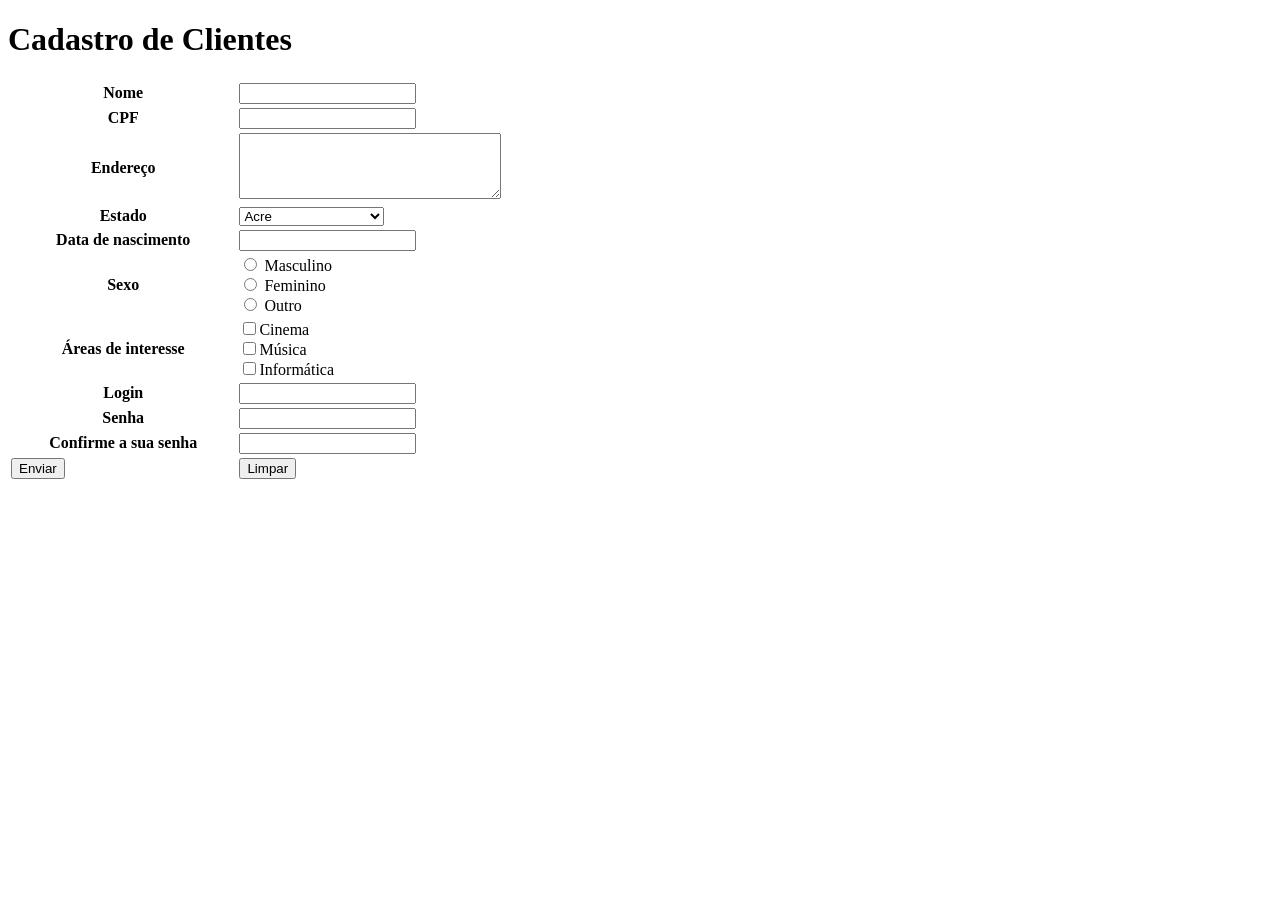
<file: formulario/index.html>
<!DOCTYPE html>
<html lang="pt-br">
	
	<!--Cabeçalho -->
	<head>
		<meta charset="utf-8">
		<title>Envio de dados</title>
		<!-- JQUERY -->
		<script src="jquery-2.1.1.min.js" type="text/javascript"></script>
		<script src="jquery.maskedinput.js" type="text/javascript"></script>
		<script>
			$(document).ready(function(){
				$(".campocpf").mask("999.999.999-99");
				$(".campodata").mask("99/99/9999");
});</script>
	</head>
	
	<!--Corpo-->
	<body>
		
		<!-- Começa aqui o formulário --> 
		<form method="post" name="formCadastro" action="cadCliente.php">
			<h1>Cadastro de Clientes</h1>
			
			<!-- Começa aqui a tabela -->
			<table width="100%">
				<tr>
					<th width="18%">Nome</th>
					<td width="82%"><input type="text" name="txtNome"></td>
				</tr>
				<tr>
					<th>CPF</th>
					<td><input type="text" class="campocpf" name="txtCPF" maxlength="14"></td>
				</tr>
				<tr>
					<th>Endereço</th>
					<td><textarea name="txtEndereco" cols="30" rows="4"></textarea></td>
				</tr>
				<tr>
					<th>Estado</th>
					<td>
						<select name="listEstados">
							<option value="AC">Acre</option>
							<option value="AL">Alagoas</option>
							<option value="AM">Amazonas</option>
							<option value="AP">Amapá</option>
							<option value="BA">Bahia</option>
							<option value="CE">Ceará</option>
							<option value="DF">Distrito Federal</option>
							<option value="ES">Espírito Santo</option>
							<option value="GO">Goiás</option>
							<option value="MA">Maranhão</option>
							<option value="MT">Mato Grosso</option>
							<option value="MS">Mato Grosso do Sul</option>
							<option value="MG">Minas Gerais</option>
							<option value="PA">Pará</option>
							<option value="PB">Paraiba</option>
							<option value="PR">Paraná</option>
							<option value="PE">Pernambuco</option>
							<option value="PI">Piauí</option>
							<option value="RJ">Rio de Janeiro</option>
							<option value="RS">Rio Grande do Norte</option>
							<option value="RS">Rio Grande do Sul</option>
							<option value="RO">Rondônia</option>
							<option value="RR">Roraima</option>
							<option value="SC">Santa Catarina</option>
							<option value="SC">Sergipe</option>
							<option value="SP">São Paulo</option>
							<option value="TO">Tocantins</option>
						</select>
					</td>
				</tr>
				<tr>
					<th>Data de nascimento</th>
					<td><input type="text" class="campodata" name="txtData"></td>
				</tr>
				<tr>
					<th>Sexo</th>
					<td>
						<input type="radio" name="sexo" value="M"> Masculino
						<br>
						<input type="radio" name="sexo" value="F"> Feminino
						<br>
						<input type="radio" name="sexo" value="O"> Outro
					</td>
				</tr>
				<tr>
					<th>Áreas de interesse</th>
					<td>
					<input type="checkbox" name="checkCinema" value="false"/>Cinema<br>
					<input type="checkbox" name="checkMusica" value="false"/>Música<br>
					<input type="checkbox" name="checkInfo" value="false"/>Informática<br>
					</td>
				</tr>
				<tr>
					<th>Login</th>
					<td><input type="text" name="txtLogin"/></td>
				</tr>
				<tr>
					<th>Senha</th>
					<td><input type="password" name="txtSenha1"/></td>
				</tr>
				<tr>
					<th>Confirme a sua senha</th>
					<td><input type="password" name="txtSenha2"/></td>
				</tr>
				<tr>
					<td><input type="submit" name="btnEnviar" value="Enviar"/></td>
					<td><input type="reset" name="btnLimpar" value="Limpar"/></td>
				</tr>
			</table>
		
		</form>
		
		
	</body>
</html>
</file>
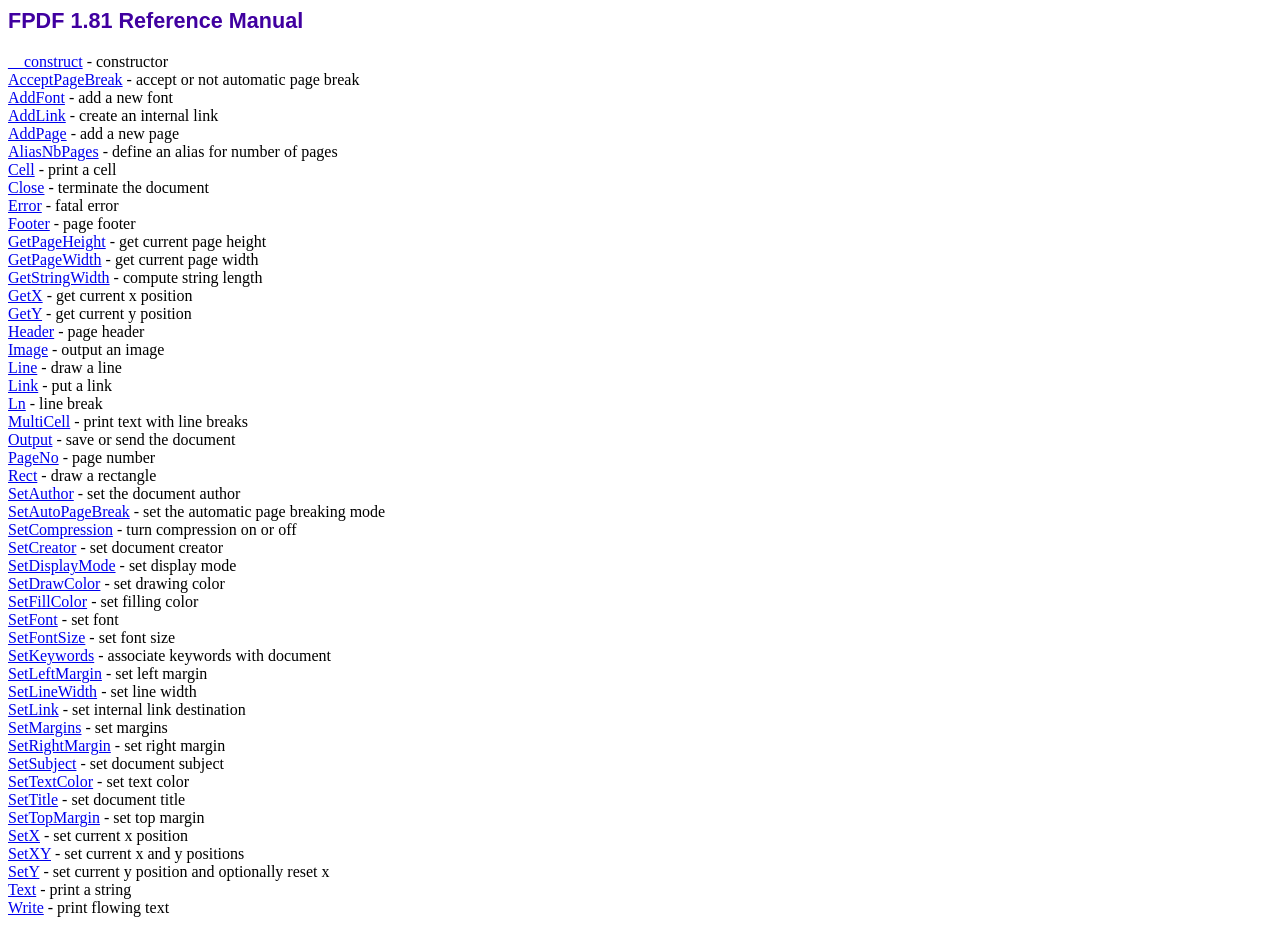
<file: 3bim/Atividade2/fpdf/__doc/index.htm>
<!DOCTYPE html PUBLIC "-//W3C//DTD HTML 4.01 Transitional//EN">
<html>
<head>
<meta http-equiv="Content-Type" content="text/html; charset=ISO-8859-1">
<title>FPDF 1.81 Reference Manual</title>
<link type="text/css" rel="stylesheet" href="../fpdf.css">
</head>
<body>
<h1>FPDF 1.81 Reference Manual</h1>
<a href="__construct.htm">__construct</a> - constructor<br>
<a href="acceptpagebreak.htm">AcceptPageBreak</a> - accept or not automatic page break<br>
<a href="addfont.htm">AddFont</a> - add a new font<br>
<a href="addlink.htm">AddLink</a> - create an internal link<br>
<a href="addpage.htm">AddPage</a> - add a new page<br>
<a href="aliasnbpages.htm">AliasNbPages</a> - define an alias for number of pages<br>
<a href="cell.htm">Cell</a> - print a cell<br>
<a href="close.htm">Close</a> - terminate the document<br>
<a href="error.htm">Error</a> - fatal error<br>
<a href="footer.htm">Footer</a> - page footer<br>
<a href="getpageheight.htm">GetPageHeight</a> - get current page height<br>
<a href="getpagewidth.htm">GetPageWidth</a> - get current page width<br>
<a href="getstringwidth.htm">GetStringWidth</a> - compute string length<br>
<a href="getx.htm">GetX</a> - get current x position<br>
<a href="gety.htm">GetY</a> - get current y position<br>
<a href="header.htm">Header</a> - page header<br>
<a href="image.htm">Image</a> - output an image<br>
<a href="line.htm">Line</a> - draw a line<br>
<a href="link.htm">Link</a> - put a link<br>
<a href="ln.htm">Ln</a> - line break<br>
<a href="multicell.htm">MultiCell</a> - print text with line breaks<br>
<a href="output.htm">Output</a> - save or send the document<br>
<a href="pageno.htm">PageNo</a> - page number<br>
<a href="rect.htm">Rect</a> - draw a rectangle<br>
<a href="setauthor.htm">SetAuthor</a> - set the document author<br>
<a href="setautopagebreak.htm">SetAutoPageBreak</a> - set the automatic page breaking mode<br>
<a href="setcompression.htm">SetCompression</a> - turn compression on or off<br>
<a href="setcreator.htm">SetCreator</a> - set document creator<br>
<a href="setdisplaymode.htm">SetDisplayMode</a> - set display mode<br>
<a href="setdrawcolor.htm">SetDrawColor</a> - set drawing color<br>
<a href="setfillcolor.htm">SetFillColor</a> - set filling color<br>
<a href="setfont.htm">SetFont</a> - set font<br>
<a href="setfontsize.htm">SetFontSize</a> - set font size<br>
<a href="setkeywords.htm">SetKeywords</a> - associate keywords with document<br>
<a href="setleftmargin.htm">SetLeftMargin</a> - set left margin<br>
<a href="setlinewidth.htm">SetLineWidth</a> - set line width<br>
<a href="setlink.htm">SetLink</a> - set internal link destination<br>
<a href="setmargins.htm">SetMargins</a> - set margins<br>
<a href="setrightmargin.htm">SetRightMargin</a> - set right margin<br>
<a href="setsubject.htm">SetSubject</a> - set document subject<br>
<a href="settextcolor.htm">SetTextColor</a> - set text color<br>
<a href="settitle.htm">SetTitle</a> - set document title<br>
<a href="settopmargin.htm">SetTopMargin</a> - set top margin<br>
<a href="setx.htm">SetX</a> - set current x position<br>
<a href="setxy.htm">SetXY</a> - set current x and y positions<br>
<a href="sety.htm">SetY</a> - set current y position and optionally reset x<br>
<a href="text.htm">Text</a> - print a string<br>
<a href="write.htm">Write</a> - print flowing text<br>
</body>
</html>
</file>
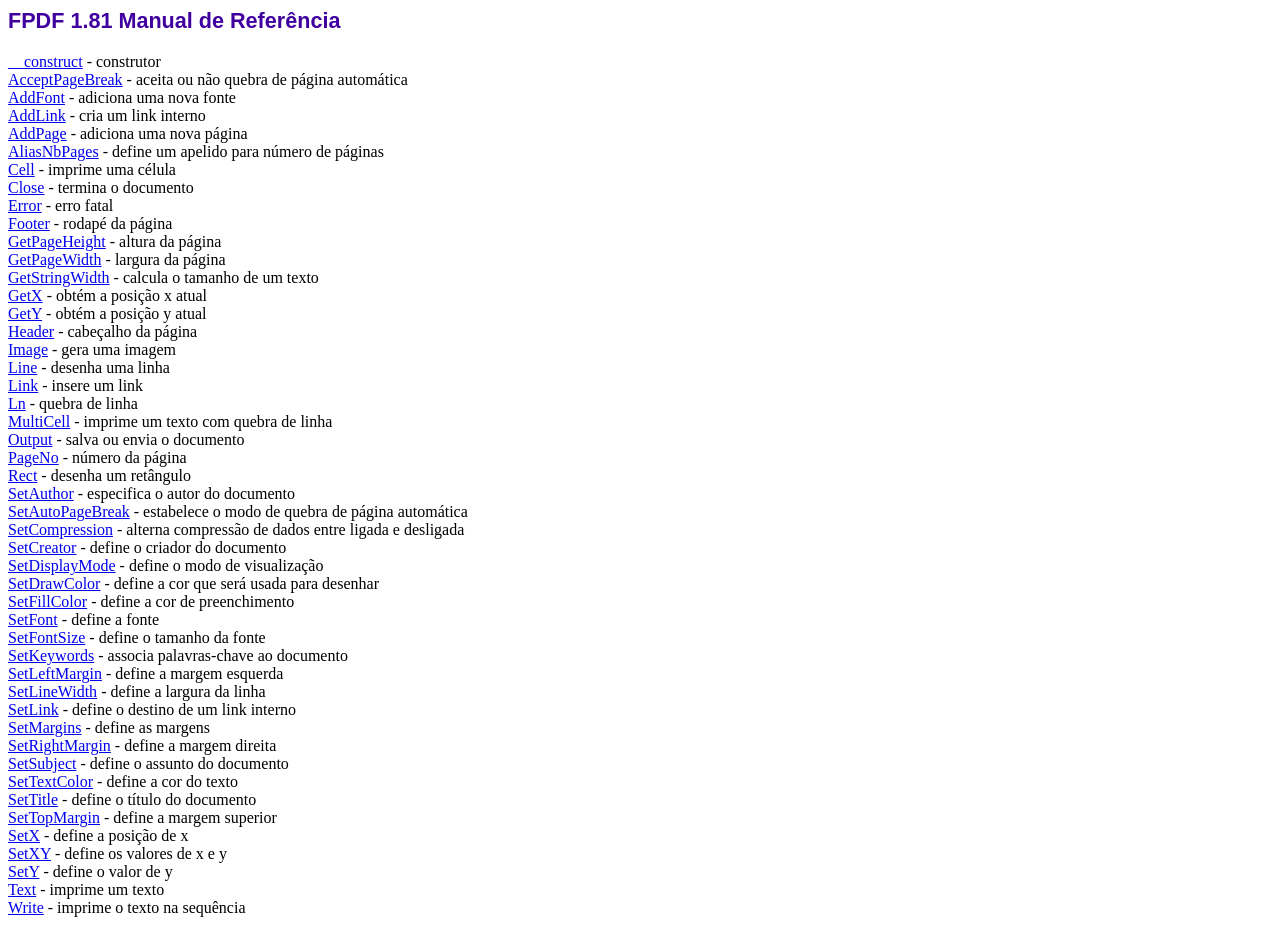
<file: 3bim/Atividade2/fpdf/doc/index.htm>
<!DOCTYPE html PUBLIC "-//W3C//DTD HTML 4.01 Transitional//EN">
<html>
<head>
<meta http-equiv="Content-Type" content="text/html; charset=ISO-8859-1">
<title>FPDF 1.81 Manual de Refer�ncia</title>
<link type="text/css" rel="stylesheet" href="fpdf.css">
</head>
<body>
<h1>FPDF 1.81 Manual de Refer�ncia</h1>
<a href="__construct.htm">__construct</a> - construtor<br>
<a href="acceptpagebreak.htm">AcceptPageBreak</a> - aceita ou n�o quebra de p�gina autom�tica<br>
<a href="addfont.htm">AddFont</a> - adiciona uma nova fonte<br>
<a href="addlink.htm">AddLink</a> - cria um link interno<br>
<a href="addpage.htm">AddPage</a> - adiciona uma nova p�gina<br>
<a href="aliasnbpages.htm">AliasNbPages</a> - define um apelido para n�mero de p�ginas<br>
<a href="cell.htm">Cell</a> - imprime uma c�lula<br>
<a href="close.htm">Close</a> - termina o documento<br>
<a href="error.htm">Error</a> - erro fatal<br>
<a href="footer.htm">Footer</a> - rodap� da p�gina<br>
<a href="getpageheight.htm">GetPageHeight</a> - altura da p�gina<br>
<a href="getpagewidth.htm">GetPageWidth</a> - largura da p�gina<br>
<a href="getstringwidth.htm">GetStringWidth</a> - calcula o tamanho de um texto<br>
<a href="getx.htm">GetX</a> - obt�m a posi��o x atual<br>
<a href="gety.htm">GetY</a> - obt�m a posi��o y atual<br>
<a href="header.htm">Header</a> - cabe�alho da p�gina<br>
<a href="image.htm">Image</a> - gera uma imagem<br>
<a href="line.htm">Line</a> - desenha uma linha<br>
<a href="link.htm">Link</a> - insere um link<br>
<a href="ln.htm">Ln</a> - quebra de linha<br>
<a href="multicell.htm">MultiCell</a> - imprime um texto com quebra de linha<br>
<a href="output.htm">Output</a> - salva ou envia o documento<br>
<a href="pageno.htm">PageNo</a> - n�mero da p�gina<br>
<a href="rect.htm">Rect</a> - desenha um ret�ngulo<br>
<a href="setauthor.htm">SetAuthor</a> - especifica o autor do documento<br>
<a href="setautopagebreak.htm">SetAutoPageBreak</a> - estabelece o modo de quebra de p�gina autom�tica<br>
<a href="setcompression.htm">SetCompression</a> - alterna compress�o de dados entre ligada e desligada<br>
<a href="setcreator.htm">SetCreator</a> - define o criador do documento<br>
<a href="setdisplaymode.htm">SetDisplayMode</a> - define o modo de visualiza��o<br>
<a href="setdrawcolor.htm">SetDrawColor</a> - define a cor que ser� usada para desenhar<br>
<a href="setfillcolor.htm">SetFillColor</a> - define a cor de preenchimento<br>
<a href="setfont.htm">SetFont</a> - define a fonte<br>
<a href="setfontsize.htm">SetFontSize</a> - define o tamanho da fonte<br>
<a href="setkeywords.htm">SetKeywords</a> - associa palavras-chave ao documento<br>
<a href="setleftmargin.htm">SetLeftMargin</a> - define a margem esquerda<br>
<a href="setlinewidth.htm">SetLineWidth</a> - define a largura da linha<br>
<a href="setlink.htm">SetLink</a> - define o destino de um link interno<br>
<a href="setmargins.htm">SetMargins</a> - define as margens<br>
<a href="setrightmargin.htm">SetRightMargin</a> - define a margem direita<br>
<a href="setsubject.htm">SetSubject</a> - define o assunto do documento<br>
<a href="settextcolor.htm">SetTextColor</a> - define a cor do texto<br>
<a href="settitle.htm">SetTitle</a> - define o t�tulo do documento<br>
<a href="settopmargin.htm">SetTopMargin</a> - define a margem superior<br>
<a href="setx.htm">SetX</a> - define a posi��o de x<br>
<a href="setxy.htm">SetXY</a> - define os valores de x e y<br>
<a href="sety.htm">SetY</a> - define o valor de y<br>
<a href="text.htm">Text</a> - imprime um texto<br>
<a href="write.htm">Write</a> - imprime o texto na sequ�ncia<br>
</body>
</html>
</file>
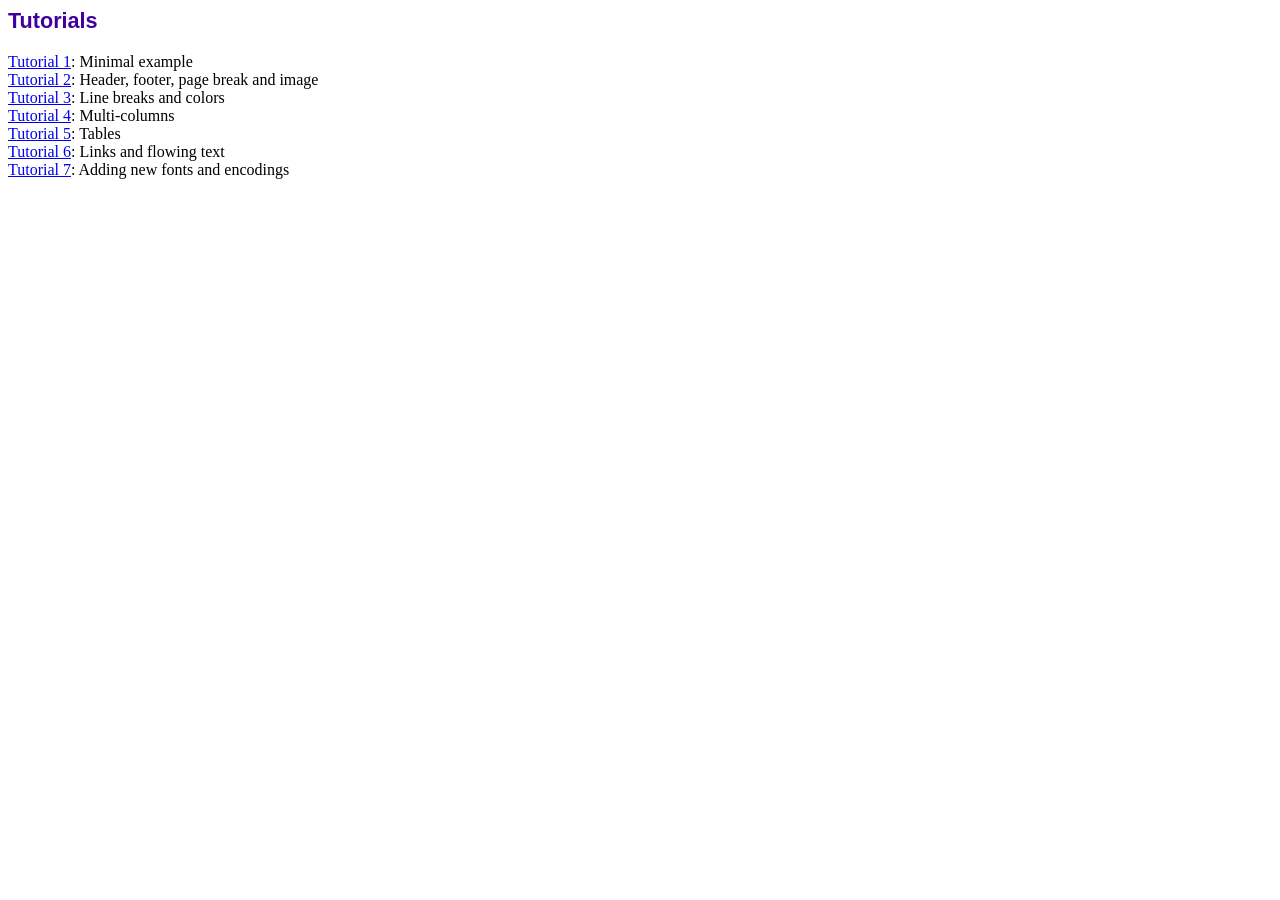
<file: 3bim/Atividade2/fpdf/tutorial/index.htm>
<!DOCTYPE html PUBLIC "-//W3C//DTD HTML 4.01 Transitional//EN">
<html>
<head>
<meta http-equiv="Content-Type" content="text/html; charset=ISO-8859-1">
<title>Tutorials</title>
<link type="text/css" rel="stylesheet" href="../fpdf.css">
</head>
<body>
<h1>Tutorials</h1>
<ul style="list-style-type:none; margin-left:0; padding-left:0">
<li><a href="tuto1.htm">Tutorial 1</a>: Minimal example</li>
<li><a href="tuto2.htm">Tutorial 2</a>: Header, footer, page break and image</li>
<li><a href="tuto3.htm">Tutorial 3</a>: Line breaks and colors</li>
<li><a href="tuto4.htm">Tutorial 4</a>: Multi-columns</li>
<li><a href="tuto5.htm">Tutorial 5</a>: Tables</li>
<li><a href="tuto6.htm">Tutorial 6</a>: Links and flowing text</li>
<li><a href="tuto7.htm">Tutorial 7</a>: Adding new fonts and encodings</li>
</ul>
</body>
</html>
</file>
<file: 3bim/Atividade2/fpdf/fpdf.css>
body {font-family:"Times New Roman",serif}
h1 {font:bold 135% Arial,sans-serif; color:#4000A0; margin-bottom:0.9em}
h2 {font:bold 95% Arial,sans-serif; color:#900000; margin-top:1.5em; margin-bottom:1em}
dl.param dt {text-decoration:underline}
dl.param dd {margin-top:1em; margin-bottom:1em}
dl.param ul {margin-top:1em; margin-bottom:1em}
tt, code, kbd {font-family:"Courier New",Courier,monospace; font-size:82%}
div.source {margin-top:1.4em; margin-bottom:1.3em}
div.source pre {display:table; border:1px solid #24246A; width:100%; margin:0em; font-family:inherit; font-size:100%}
div.source code {display:block; border:1px solid #C5C5EC; background-color:#F0F5FF; padding:6px; color:#000000}
div.doc-source {margin-top:1.4em; margin-bottom:1.3em}
div.doc-source pre {display:table; width:100%; margin:0em; font-family:inherit; font-size:100%}
div.doc-source code {display:block; background-color:#E0E0E0; padding:4px}
.kw {color:#000080; font-weight:bold}
.str {color:#CC0000}
.cmt {color:#008000}
p.demo {text-align:center; margin-top:-0.9em}
a.demo {text-decoration:none; font-weight:bold; color:#0000CC}
a.demo:link {text-decoration:none; font-weight:bold; color:#0000CC}
a.demo:hover {text-decoration:none; font-weight:bold; color:#0000FF}
a.demo:active {text-decoration:none; font-weight:bold; color:#0000FF}
</file>
<file: 3bim/Atividade2/fpdf/doc/fpdf.css>
body {font-family:"Times New Roman",serif}
h1 {font:bold 135% Arial,sans-serif; color:#4000A0; margin-bottom:0.9em}
h2 {font:bold 95% Arial,sans-serif; color:#900000; margin-top:1.5em; margin-bottom:1em}
dl.param dt {text-decoration:underline}
dl.param dd {margin-top:1em; margin-bottom:1em}
dl.param ul {margin-top:1em; margin-bottom:1em}
tt, code, kbd {font-family:"Courier New",Courier,monospace; font-size:82%}
div.source {margin-top:1.4em; margin-bottom:1.3em}
div.source pre {display:table; border:1px solid #24246A; width:100%; margin:0em; font-family:inherit; font-size:100%}
div.source code {display:block; border:1px solid #C5C5EC; background-color:#F0F5FF; padding:6px; color:#000000}
div.doc-source {margin-top:1.4em; margin-bottom:1.3em}
div.doc-source pre {display:table; width:100%; margin:0em; font-family:inherit; font-size:100%}
div.doc-source code {display:block; background-color:#E0E0E0; padding:4px}
.kw {color:#000080; font-weight:bold}
.str {color:#CC0000}
.cmt {color:#008000}
p.demo {text-align:center; margin-top:-0.9em}
a.demo {text-decoration:none; font-weight:bold; color:#0000CC}
a.demo:link {text-decoration:none; font-weight:bold; color:#0000CC}
a.demo:hover {text-decoration:none; font-weight:bold; color:#0000FF}
a.demo:active {text-decoration:none; font-weight:bold; color:#0000FF}
</file>
